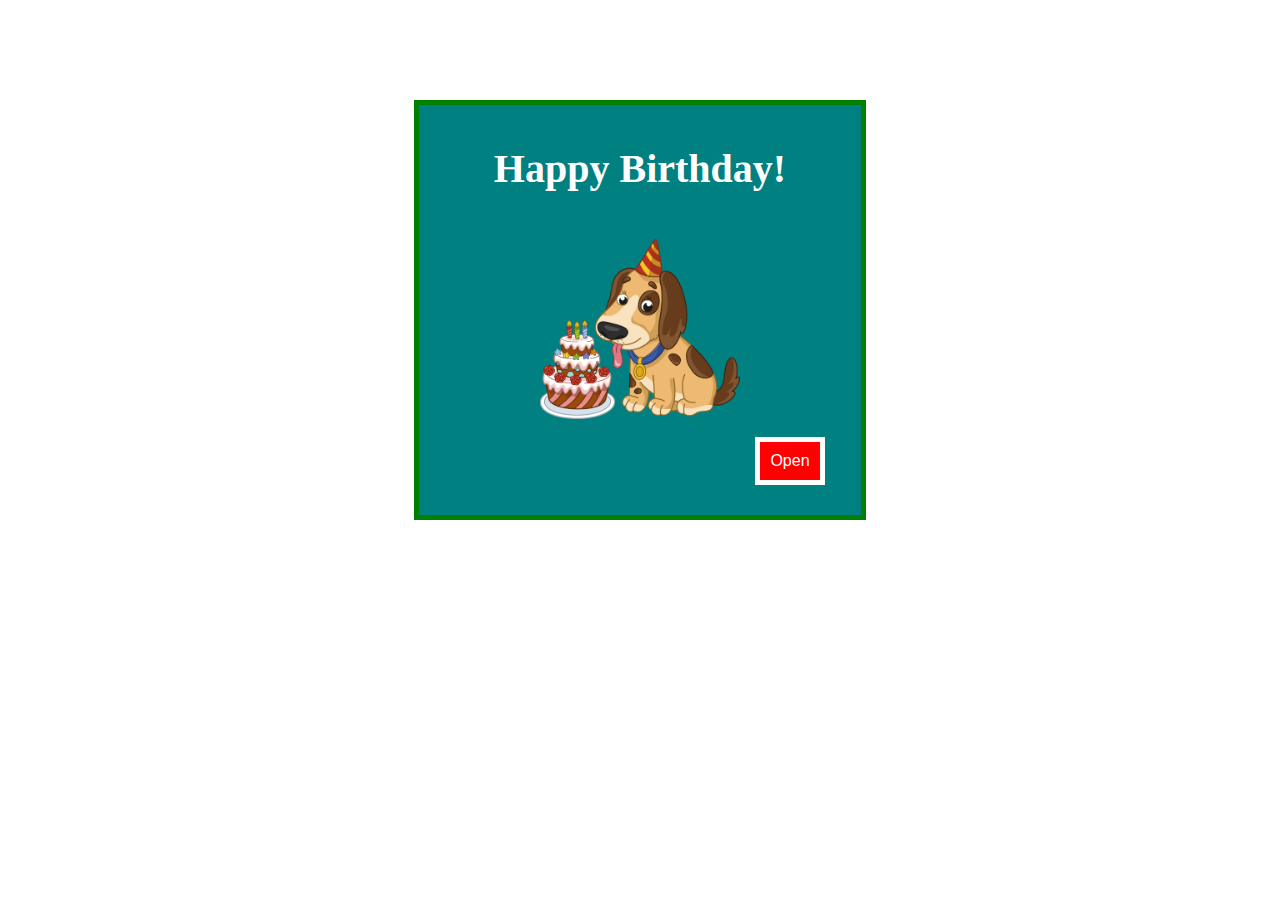
<file: index.html>
<!DOCTYPE html>
<html lang="en">
    <head>
        <meta charset="UTF-8" />
        <title>Cover</title>
    <link rel="stylesheet" href="styles.css">
    </head>
    <body>
    <div class="container">
    <div class="title"><h1 class="title">Happy Birthday!</h1>
        <br>
        <img src="dogbday.png" alt="dog with birthday hat and gift" width="200">
        <br>
        <button class="open" onclick type="button"><a href="two.html">Open</a></button>

        </div>    
    
    </div>
    
    </body>
</html>
</file>
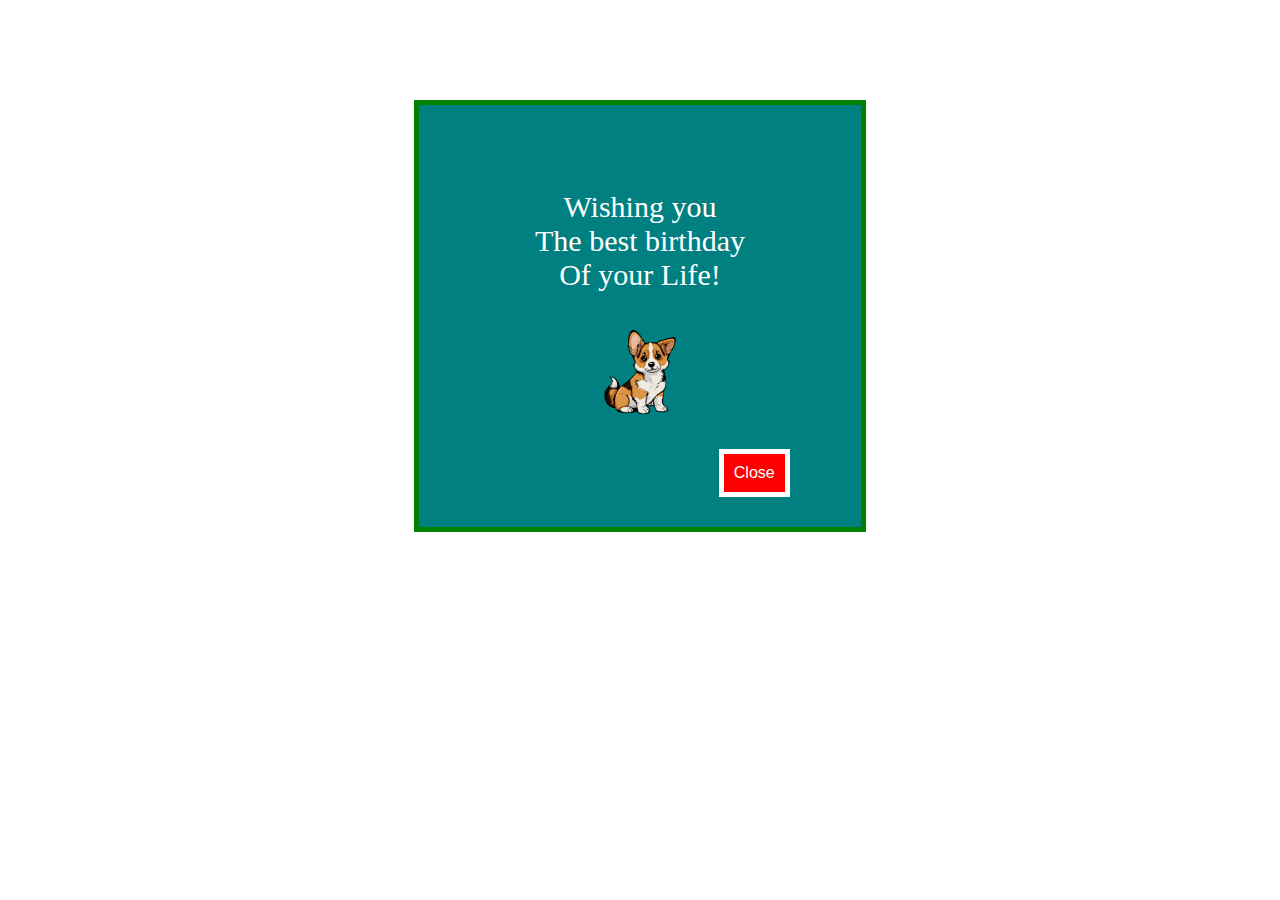
<file: two.html>
<!DOCTYPE html>
<html lang="en">
    <head>
        <meta charset="UTF-8" />
        <title>Inside</title>
    <link rel="stylesheet" href="styles2.css">
    </head>
    <body>
   <div class="container">
    <div class="mes">
              <p> Wishing you <br> The best birthday <br> Of your Life!
 </p>
        <img src="smalldog.png" width="100" alt="dog">
       </div>
        <br>
       <button class="close" onclick type="button"><a href="index.html">Close</a></button>

        </div>    
    
</body>
</html>
</file>
<file: styles.css>
.container {
    margin: auto;
    margin-top: 100px;
    width: 35%;
    border: solid 5px green;
    background-color: teal;
}
.title {
    margin: auto;
    margin-top: 40px;
    text-align: center;
    font-size: 40px;
    color: white;
    font-family: cursive;
}
.open {
 margin-left: 300px;
    margin-bottom: 30px;
background-color: red;
  border: solid 5px white;
  color: white;
  padding: 10px;
  text-align: center;
  text-decoration: none;
  display: inline-block;
  font-size: 16px;
}

a:link {
    color: white;
    background-color: transparent;
    text-decoration: none;
}
a:visited {
    color: white;
    background-color: transparent;
    text-decoration: none;
}
</file>
<file: styles2.css>
.container {
    margin: auto;
    margin-top: 100px;
    width: 35%;
    border: solid 5px green;
    background-color: teal;
}
.close {
    margin-left: 300px;
    margin-bottom: 30px;
background-color: red;
  border: solid 5px white;
  color: white;
  padding: 10px;
  text-align: center;
  text-decoration: none;
  display: inline-block;
  font-size: 16px;
    
}
a:link {
  color: white;
  background-color: transparent;
    text-decoration: none;
}
a:visited {
  color: white;
  background-color: transparent;
    text-decoration: none;
}

.mes {
    margin: auto;
    padding: 5px;
    text-align:center;
    margin-top: 50px;
    width: 80%;
    font-family: cursive;

}
p {
    color: white;
    font-size: 30px;
}
</file>
